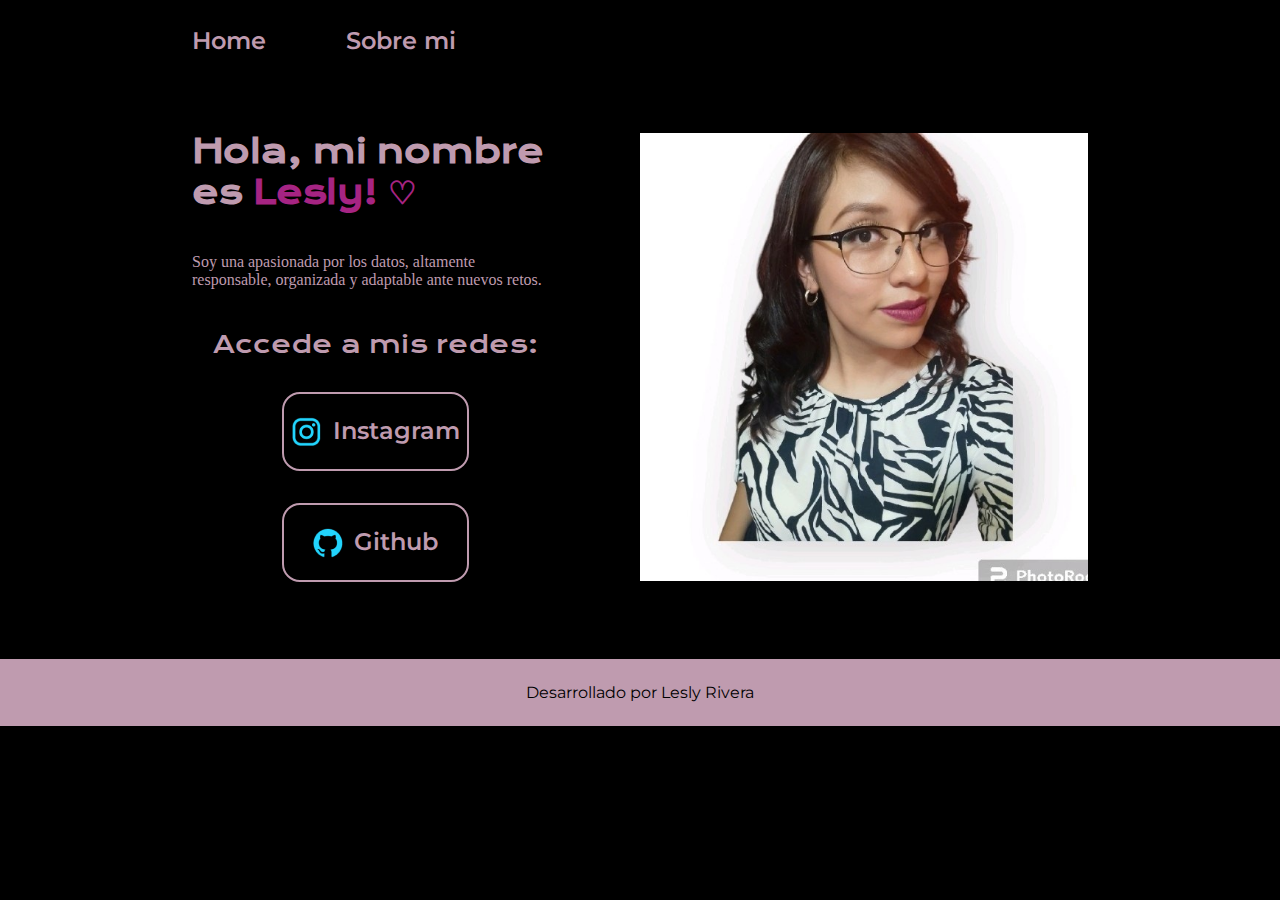
<file: index.html>
<!DOCTYPE html>
<html lang="es-mx">
<head>
    <meta charset="UTF-8"><!--caracteres mas utilizados-->
    <meta name="viewport" content="width=device-width, initial-scale=1.0">
    <title>Portafolio</title>
    <link rel="stylesheet" href="style.css">
</head>
<body>
    <header class="header">
        <nav class="header_menu">
            <a class="header_menu_link" href="./index.html">Home</a>
            <a class="header_menu_link" href="./abaut.html">Sobre mi</a>
        </nav>
    </header>
    <main class="presentacion">
        <section class="presentacion_contenido">
            <h1 class="presentacion_contenido_titulo"> Hola, mi nombre es <strong class="titulo-destaque"> Lesly! ♡ </strong> </h1>
            <p>Soy una apasionada por los datos, altamente responsable, organizada y
                adaptable ante nuevos retos.</p>
            <div class="presentacion_enlaces">
                <h2 class="presentacion_enlaces_subtitulo">Accede a mis redes:</h2>
                <a class="presentacion_enlaces_link" href="https://www.instagram.com/leslyriverav/">
                    <img src="./assets/instagram.png">
                    Instagram</a>
                <a class="presentacion_enlaces_link" href="https://github.com/LeslyRivera">
                    <img src="./assets/github.png">
                    Github</a>
            </div>
        </section>
            <img class="presentacion_imagen" src="./assets/1691603489199.jpeg" alt="imagen de LeslyRivera">
    </main>
    <footer class="footer">
        <p>Desarrollado por Lesly Rivera</p>
    </footer>
</body>
</html>
</file>
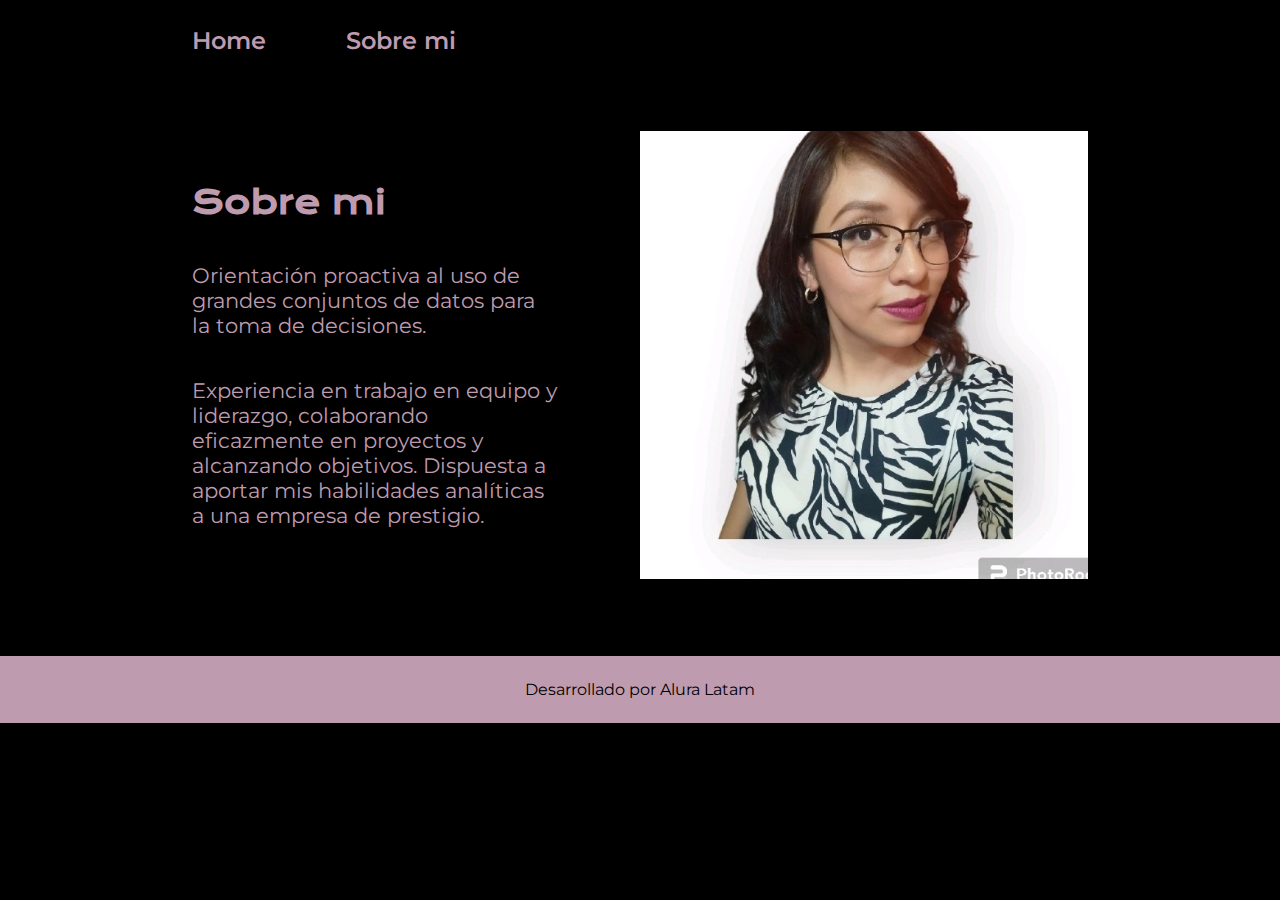
<file: abaut.html>
<!DOCTYPE html>
<html lang="es-mx">
    <head>
        <meta charset="UTF-8">
        <meta name="viewport" content="width=device-width,initial-scale=1.0">
        <title>Sobre mi</title>
        <link rel="stylesheet" href="./style.css">
    </head>
    <body>
        <header class="header">
            <nav class="header_menu">
                <a class="header_menu_link" href="./index.html">Home</a>
                <a class="header_menu_link" href="./abaut.html">Sobre mi</a>
            </nav>
        </header>
        <main class="presentacion">
            <section class="presentacion_contenido">
                <h1 class="presentacion_contenido_titulo">Sobre mi</h1>
                <p class="presentacion_contenido_texto">Orientación proactiva al uso de grandes conjuntos
                    de datos para la toma de decisiones. 
                </p>
                <p class="presentacion_contenido_texto">Experiencia en trabajo en equipo y
                    liderazgo, colaborando eficazmente en proyectos y alcanzando objetivos.
                    Dispuesta a aportar mis habilidades analíticas a una empresa de prestigio.
                </p>
            </section>
            <img class="presentacion_imagen" src="./assets/1691603489199.jpeg" alt="LeslyRivera">
            </main>
        <footer class="footer">
            <p>Desarrollado por Alura Latam</p>
        </footer>
    </body>
</html>
</html>
</file>
<file: style.css>
@import url('https://fonts.googleapis.com/css2?family=Krona+One&family=Montserrat:ital,wght@0,100..900;1,100..900&display=swap');
:root{
    --color-primario:black;
    --color-secundario:#BF9BAF;
    --color-terciario:#A62483;
    --ultimo-color: #BF9BAF;
    --fuente-montserrat:"Montserrat", sans-serif;
    --fuente-krona:"Krona One", sans-serif;
}
*{
    padding: 0;
    margin: 0;
}
body{
    background-color: var(--color-primario);
    color: var(--color-secundario); 
    box-sizing: border-box;
}
.header{
    padding: 2% 0% 0% 15%;
}
.header_menu{
    display: flex;
    gap: 80px;
    text-decoration: none;
}
.header_menu_link{
    font-family: var(--fuente-montserrat);
    font-size: 1.5rem;
    font-weight: 600;
    color: var(--color-secundario);
    text-decoration: none;
}
.presentacion{
    display: flex;
    align-items: center;
    padding: 6% 15%;
    justify-content: space-between;
    gap: 82px;
}
.presentacion_contenido{
    width: 50%;
    display: flex;
    flex-direction: column;
    gap: 40px;
}
.presentacion_contenido_titulo{
    font-size: 2rem;
    font-family: var(--fuente-krona);
}
.titulo-destaque{
    color:var(--color-terciario) ;
}
h3{
    font-size: 1.7rem;
    font-family: var(--fuente-krona);
}
.presentacion_contenido_texto{
    font-size: 1.3rem;
    font-family: var(--fuente-montserrat);
}
.presentacion_enlaces{
    display: flex;
    justify-content: space-between; 
    flex-direction: column; 
    align-items:center ;
    gap: 32px;
}
.presentacion_enlaces_link{
    width: 50%;
    text-align: center;
    padding: 21.5px 0;
    border-radius: 18px;
    font-family: var(--fuente-montserrat);
    font-size: 1.5rem;
    font-weight: 600;
    text-decoration: none;
    color: var(--ultimo-color);
    border: 2px solid var(--color-secundario);
    display: flex;
    justify-content: center;
    gap: 10px;
}
.presentacion_enlaces_link:hover{
    background-color: var(--color-primario);
}
.presentacion_enlaces_subtitulo{
    font-family: var(--fuente-krona);
    font-size:1.5rem ;
    font-weight: 400;
}
.footer{
    background-color: var(--color-secundario);
    padding: 1.5rem;
    color: var(--color-primario);
    text-align: center;
    font-family: var(--fuente-montserrat);
}
.presentacion_imagen{
    width: 50%;
}
@media (max-width: 1200px){
    .header{
        padding: 10%;
    }
    .header_menu{
        justify-content: center;
    }
    .presentacion{
        flex-direction: column-reverse;
        padding: 5%;
    }
    .presentacion_contenido{
        width:auto ;
    }
}
</file>
